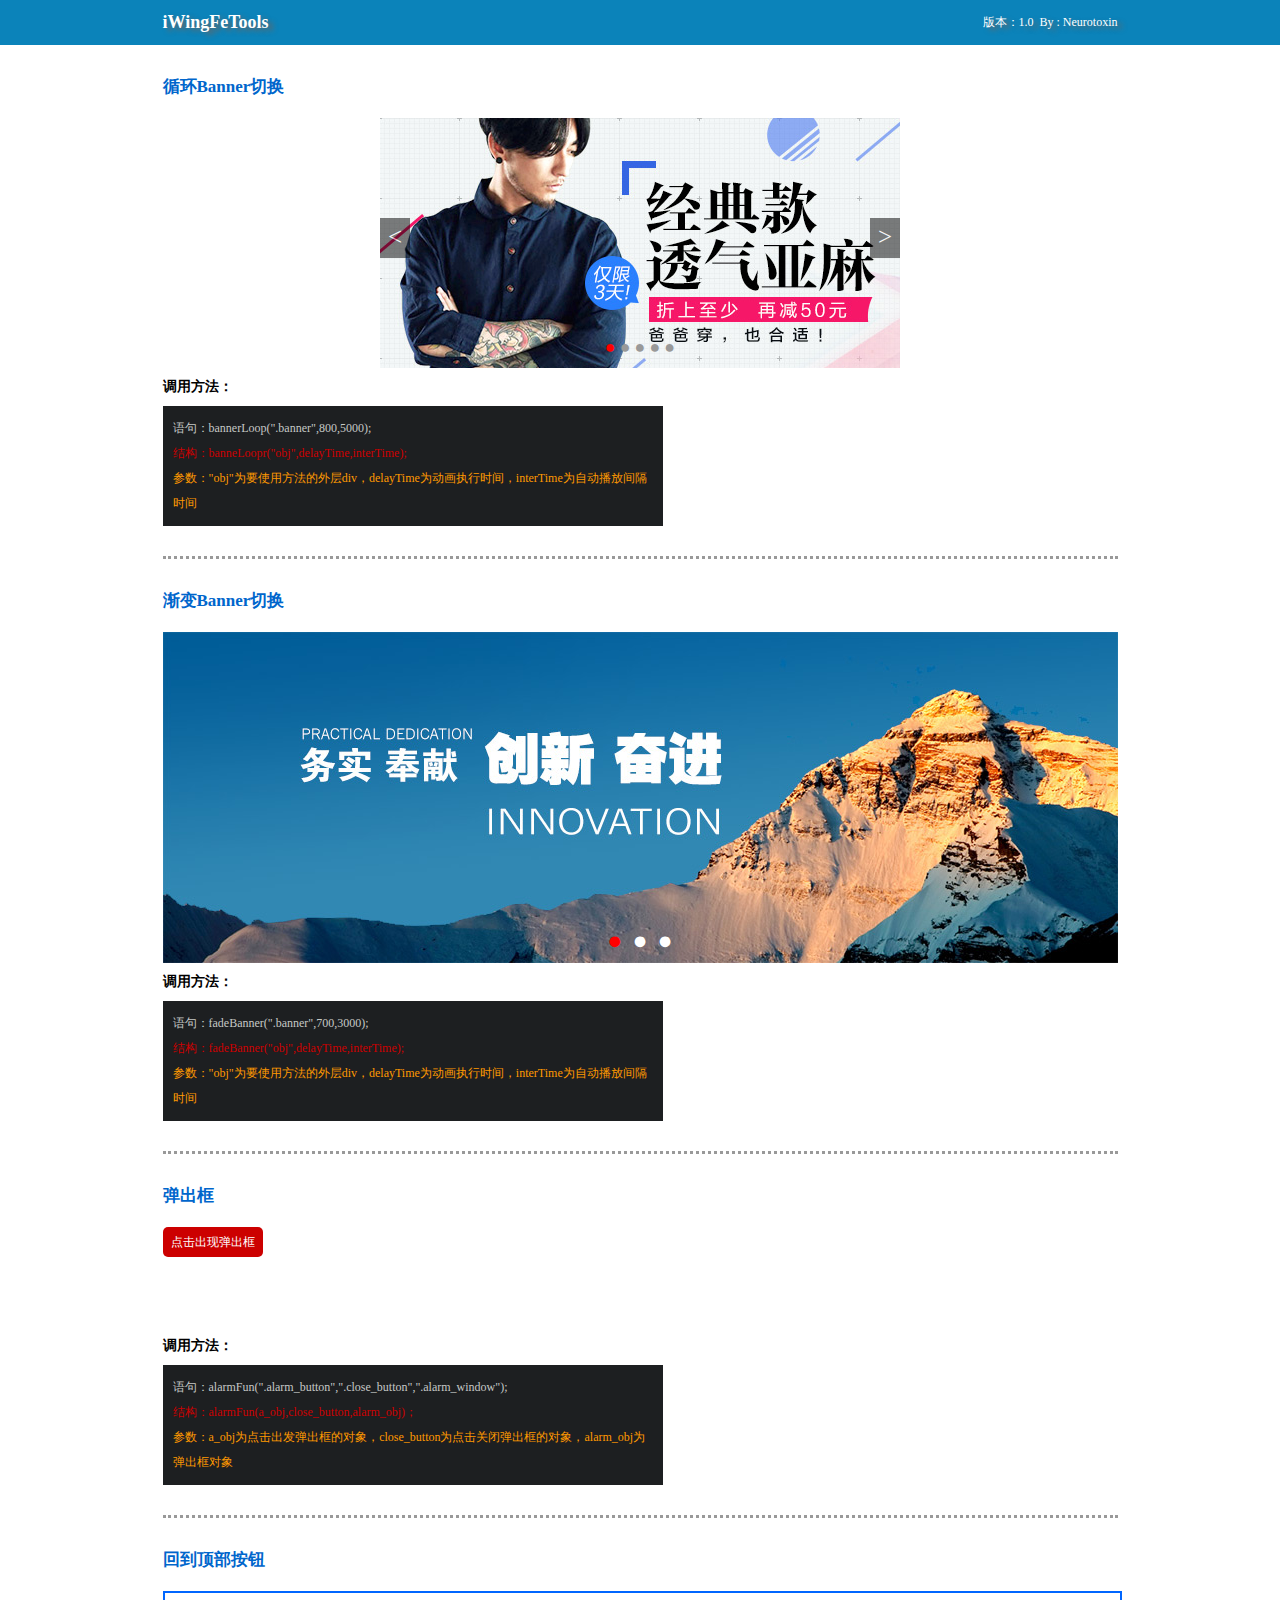
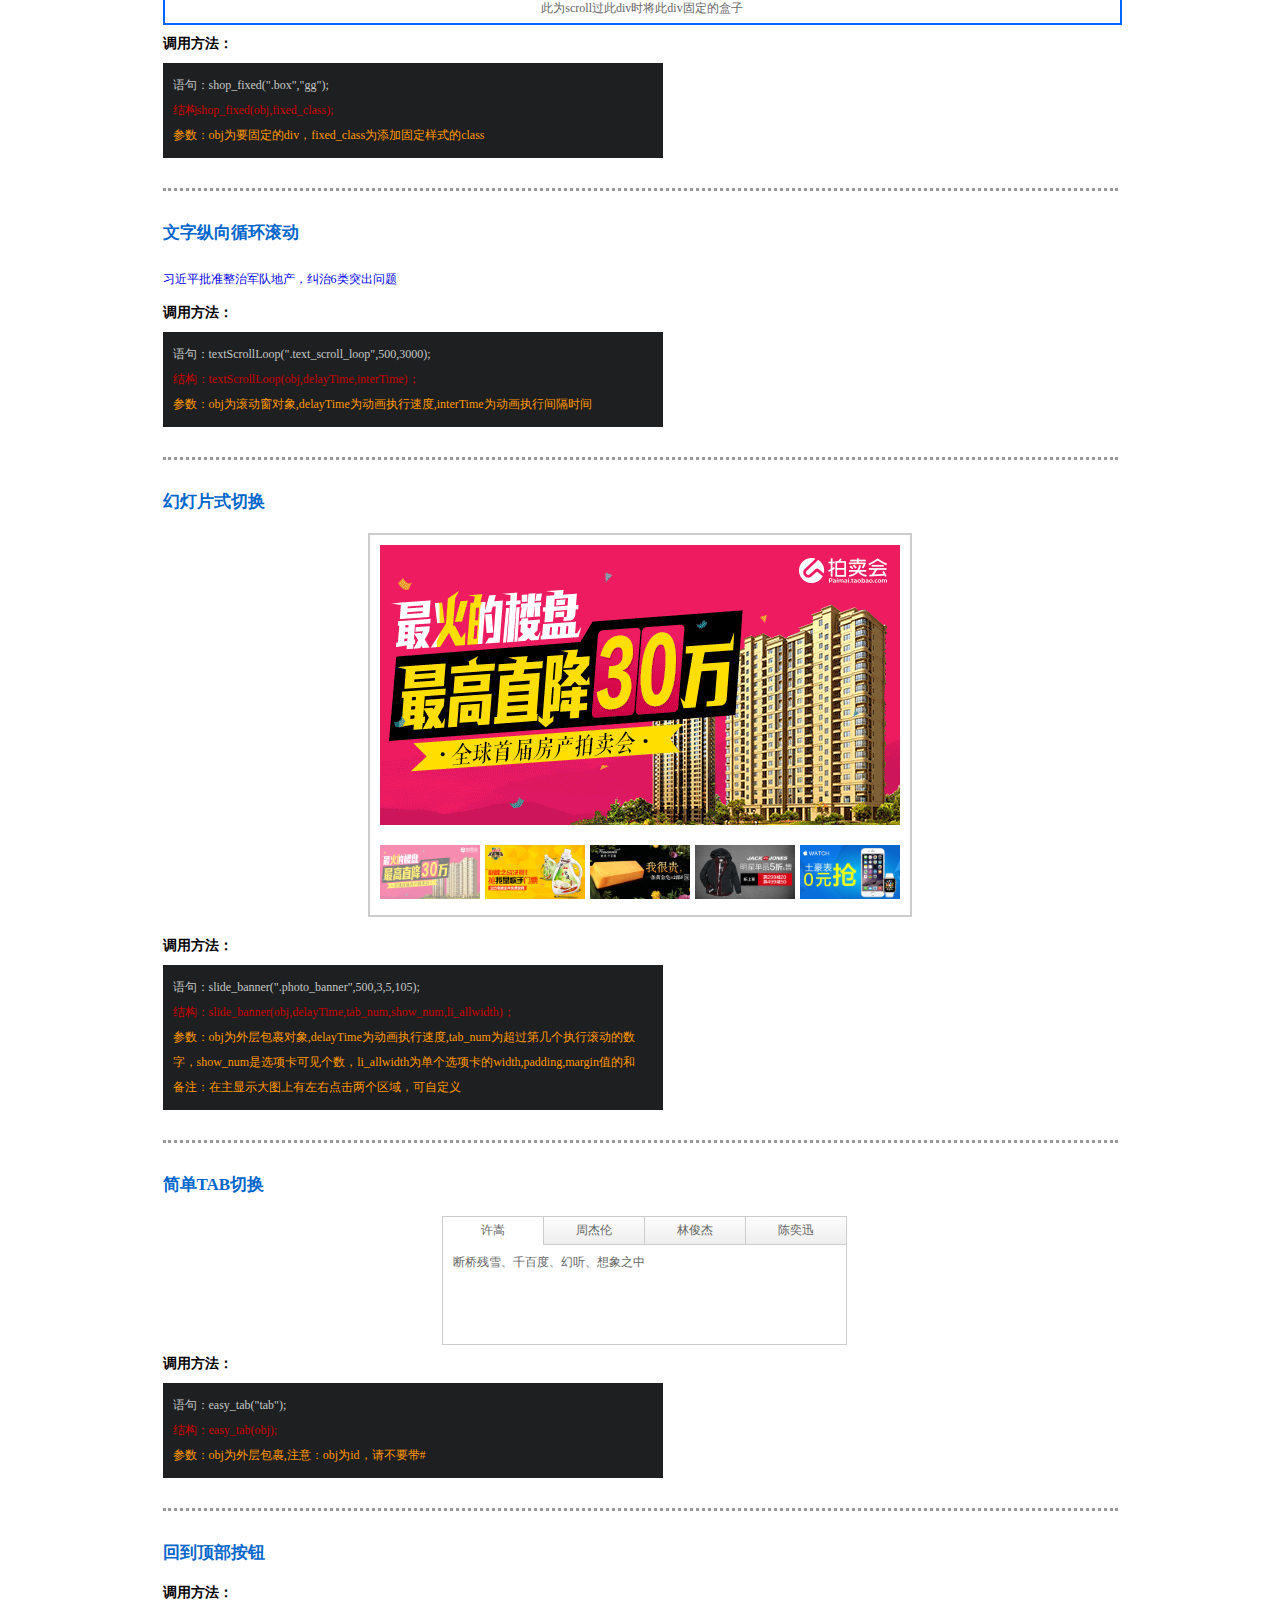
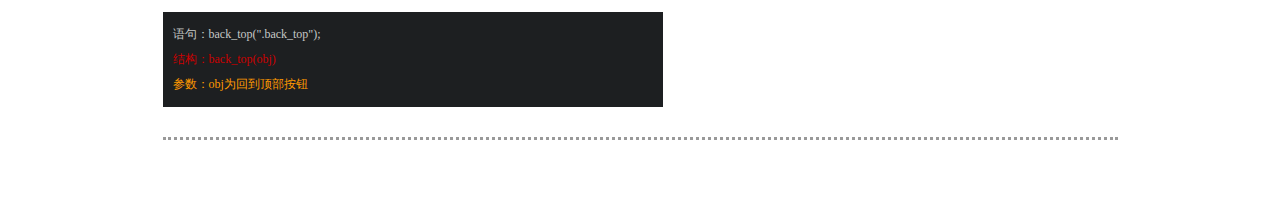
<file: demo/index.html>
<!doctype html>
<html>
<head>
<meta http-equiv="Content-Type" content="text/html; charset=utf-8" />
<title>iWingFeTools</title>
<link rel="stylesheet" href="public_css.css" />
</head>

<body>
<div class="tools_head">
	<div class="tools_header">
    	<span class="logo">iWingFeTools</span>
        <span class="beta">版本：1.0&nbsp;&nbsp;By : Neurotoxin</span>
        </div>
    </div>
</div>
<div class="basic">
	<h3 class="basic_h3">循环Banner切换</h3>
    <!--DEMO开始-->
	<div class="banner">
    	<a href="javascript:void(0)" class="lrbutton prev"><</a>
        <a href="javascript:void(0)" class="lrbutton next">></a>
    	<div class="hd">
        	<ul></ul> <!--此处为焦点，由JS自动添加-->
        </div>
        <div class="bd">
        	<ul>
            	<li>
                	<a href="#">
                    	<img src="images/banner01.jpg" />
                    </a>
                </li>
                <li>
                	<a href="#">
                    	<img src="images/banner02.jpg" />
                    </a>
                </li>
                <li>
                	<a href="#">
                    	<img src="images/banner03.jpg" />
                    </a>
                </li>
                <li>
                	<a href="#">
                    	<img src="images/banner04.jpg" />
                    </a>
                </li>
                <li>
                	<a href="#">
                    	<img src="images/banner05.jpg" />
                    </a>
                </li>
            </ul>
        </div>
    </div>
    <!--DEMO结束-->
    <div class="tishi">调用方法：</div>
    <div class="daima">
    	语句：bannerLoop(".banner",800,5000);<br/>
        <span class="red">结构：banneLoopr("obj",delayTime,interTime);</span><br/>
        <span class="yellow">参数："obj"为要使用方法的外层div，delayTime为动画执行时间，interTime为自动播放间隔时间</span>
    </div>
    <div class="line"></div>
    
    <h3 class="basic_h3">渐变Banner切换</h3>
    <!--DEMO开始-->
    <div class="index_banner">
            <div class="hd">
                <ul>
                <!--li-->
                </ul>
            </div>
            <div class="bd">
                <ul>
                    <li>
                        <a href="#"><img src="images/index_banner_01.jpg" /></a>
                    </li>
                    <li>
                        <a href="#"><img src="images/index_banner_02.jpg" /></a>
                    </li>
                    <li>
                        <a href="#"><img src="images/index_banner_03.jpg" /></a>
                    </li>
                </ul>
            </div>
        </div>
    <!--DEMO结束-->
    <div class="tishi">调用方法：</div>
    <div class="daima">
    	语句：fadeBanner(".banner",700,3000);<br/>
        <span class="red">结构：fadeBanner("obj",delayTime,interTime);</span><br/>
        <span class="yellow">参数："obj"为要使用方法的外层div，delayTime为动画执行时间，interTime为自动播放间隔时间</span>
    </div>
    <div class="line"></div>
    
    <h3 class="basic_h3">弹出框</h3>
    <!--DEMO开始-->
    <div class="black_blank"></div><!--黑色半透明蒙板层-->
    <div class="height_blank">
    	<a href="javascript:void(0)" class="alarm_button" style=" width:100px; height:30px; background-color:#C00; color:#FFF; text-align: center; line-height:30px; display:block; border-radius:5px;">点击出现弹出框</a>
    </div><!--无意义的占位div-->
    <div class="alarm_window">
    	<div class="alarm_title">提示!</div>
        <div class="alarm_content">
        	请注意！此处为弹窗口的内容！<br/>
            请注意！此处为弹窗口的内容！<br/>
            请注意！此处为弹窗口的内容！<br/>
            请注意！此处为弹窗口的内容！
            <a href="javascript:void(0)" class="close_button">close</a>
        </div>
    </div>
    <!--DEMO结束-->
    <div class="tishi">调用方法：</div>
    <div class="daima">
    	语句：alarmFun(".alarm_button",".close_button",".alarm_window");<br/>
        <span class="red">结构：alarmFun(a_obj,close_button,alarm_obj)；</span><br/>
        <span class="yellow">参数：a_obj为点击出发弹出框的对象，close_button为点击关闭弹出框的对象，alarm_obj为弹出框对象</span>
    </div>
    <div class="line"></div>
    
    <h3 class="basic_h3">回到顶部按钮</h3>
    <!--DEMO开始-->
    <div class="box">此为scroll过此div时将此div固定的盒子</div>
    <!--DEMO结束-->
    <div class="tishi">调用方法：</div>
    <div class="daima">
    	语句：shop_fixed(".box","gg");<br/>
        <span class="red">结构shop_fixed(obj,fixed_class);</span><br/>
        <span class="yellow">参数：obj为要固定的div，fixed_class为添加固定样式的class
        </span>
    </div>
    <div class="line"></div>
    
    <h3 class="basic_h3">文字纵向循环滚动</h3>
    <!--DEMO开始-->
    <div class="text_scroll_loop">
    	<ul>
        	<li><a href="#">习近平批准整治军队地产，纠治6类突出问题</a></li>
            <li><a href="#">中国近期将完成在南沙岛礁上陆域吹填工程建设</a></li>
            <li><a href="#">网络小说冲击荧屏，以影视创新之名收割粉丝</a></li>
            <li><a href="#">红色通缉令嫌犯在加开农场，否认出逃事实</a></li>
        </ul>
    </div>
    <!--DEMO结束-->
    <div class="tishi">调用方法：</div>
    <div class="daima">
    	语句：textScrollLoop(".text_scroll_loop",500,3000);<br/>
        <span class="red">结构：textScrollLoop(obj,delayTime,interTime)；</span><br/>
        <span class="yellow">参数：obj为滚动窗对象,delayTime为动画执行速度,interTime为动画执行间隔时间</span>
    </div>
    <div class="line"></div>
    
    <h3 class="basic_h3">幻灯片式切换</h3>
    <!--DEMO开始-->
    <div class="photo_banner">
        <div class="img_area">
            <div class="btn">
                <div class="btn_left"></div>
                <div class="btn_right"></div>
                <div class="clear"></div>
            </div>
            <img src="images/01.jpg" />
        </div>
        <div class="ctrl_area">
            <ul>
                <li><img src="images/01.jpg" /></li>
                <li><img src="images/02.jpg" /></li>
                <li><img src="images/03.jpg" /></li>
                <li><img src="images/04.jpg" /></li>
                <li><img src="images/05.jpg" /></li>
                <li><img src="images/01.jpg" /></li>
                <li><img src="images/02.jpg" /></li>
                <li><img src="images/03.jpg" /></li>
                <li><img src="images/04.jpg" /></li>
                <li><img src="images/05.jpg" /></li>
                <li><img src="images/01.jpg" /></li>
                <li><img src="images/02.jpg" /></li>
                <li><img src="images/03.jpg" /></li>
                <li><img src="images/04.jpg" /></li>
                <li><img src="images/05.jpg" /></li>
            </ul>
        </div>
    </div>
    <!--DEMO结束-->
    <div class="tishi">调用方法：</div>
    <div class="daima">
    	语句：slide_banner(".photo_banner",500,3,5,105);<br/>
        <span class="red">结构：slide_banner(obj,delayTime,tab_num,show_num,li_allwidth)；</span><br/>
        <span class="yellow">参数：obj为外层包裹对象,delayTime为动画执行速度,tab_num为超过第几个执行滚动的数字，show_num是选项卡可见个数，li_allwidth为单个选项卡的width,padding,margin值的和<br/>
        备注：在主显示大图上有左右点击两个区域，可自定义
        </span>
    </div>
    <div class="line"></div>
    
    <h3 class="basic_h3">简单TAB切换</h3>
    <!--DEMO开始-->
    <div id="tab" style="margin-left:280px;">
      <div class="tabList">
        <ul>
            <li class="cur">许嵩</li>
            <li>周杰伦</li>
            <li>林俊杰</li>
            <li>陈奕迅</li>
        </ul>
      </div>
      <div class="tabCon">
        <div class="cur">断桥残雪、千百度、幻听、想象之中</div>
        <div>红尘客栈、牛仔很忙、给我一首歌的时间、听妈妈的话</div>
        <div>被风吹过的夏天、江南、一千年以后</div>
        <div>十年、K歌之王、浮夸</div>
      </div>
    </div>
    <!--DEMO结束-->
    <div class="tishi">调用方法：</div>
    <div class="daima">
    	语句：easy_tab("tab");<br/>
        <span class="red">结构：easy_tab(obj);</span><br/>
        <span class="yellow">参数：obj为外层包裹,注意：obj为id，请不要带#
        </span>
    </div>
    <div class="line"></div>
    
    <h3 class="basic_h3">回到顶部按钮</h3>
    <!--DEMO开始-->
    <div class="back_top"></div>
    <!--DEMO结束-->
    <div class="tishi">调用方法：</div>
    <div class="daima">
    	语句：back_top(".back_top");<br/>
        <span class="red">结构：back_top(obj)</span><br/>
        <span class="yellow">参数：obj为回到顶部按钮
        </span>
    </div>
    <div class="line"></div>
      
</div>
<script type="text/javascript" src="../source/jquery-1.8.3.min.js"></script>
<script type="text/javascript" src="../source/iWingFeTools-1.0.js"></script>
</body>
</html>
</file>
<file: demo/public_css.css>
@charset "utf-8";
/* CSS Document */
*{ padding:0; margin:0;}
body{ font-family:"微软雅黑"; font-size:12px; color:#666;}
ul{ list-style:none;}
a{ text-decoration:none;}
.clear{ clear:both;}
.tools_head{ width:100%; height:45px; line-height:45px; background-color:#0b83ba;}
.tools_header{ width:955px; height:45px; line-height:45px; margin:0 auto;background-color:#0b83ba;}
.logo{ font-size:18px; color:#FFF; font-weight:700; text-shadow:5px 3px 5px #666; float:left;}
.beta{ float:right; color:#FFF; font-size:12px;text-shadow:5px 3px 5px #666; cursor:pointer;transition: all 1s;}
.beta:hover{ color:#F60; }
.basic{ width:955px; padding:30px 0; margin:0 auto;}
.basic .basic_h3{ font-size:17px; font-weight:700; color:#06C; margin-bottom:20px;}
.tishi{ font-size:14px; color:#000; font-weight:700; margin:10px 0;}
.daima{ width:480px; padding:10px; line-height:25px; background-color:#1d1f21; color:#c5c8c6;}
.red{ color:#C00;}
.yellow{ color:#F90;}
.line{ border-bottom:3px dotted #999; margin:30px 0;}
/*以上为公用样式*/

/*循环Banner样式开始*/
.banner{ width:520px; height:250px; margin:0 auto; position:relative;}
.banner .lrbutton{width:30px; height:40px; display:block; position:absolute;  background-color:#000; color:#FFF; z-index:100; text-align: center; line-height:38px; font-size:25px; opacity:0.5; filter:alpha(opactiy=50);}
.banner .lrbutton:hover{ opacity:0.3; filter:alpha(opacity=30);}
.banner .lrbutton.prev{top:100px; left:0;}
.banner .lrbutton.next{top:100px; right:0;}
.banner .hd{ width:100%; position:absolute; bottom:10px; text-align: center; z-index:99;}
.banner .hd ul li{ display:inline; font-size:18px; color:#999; margin:0 2px; text-align: center; cursor:pointer;}
.banner .hd ul li.onb{ color:#F00;}
.banner .bd{ width:520px; height:250px; position:relative; overflow:hidden;}
.banner .bd ul{ position:absolute; top:0; left:0;}
.banner .bd ul li{ float:left;}
/*Banner样式结束*/

/*渐变Banner样式开始*/
.index_banner{ width:955px; height:331px;position:relative; z-index:7; margin:0 auto;}
.index_banner .bd ul li{ float:left; position:absolute; left:0; top:0; display:none;}
.index_banner .bd ul li.z8{ z-index:8;}
.index_banner .bd ul li img{ width:955px; height:331px;}
.index_banner .hd{ width:100%; height:16px; position:absolute;  bottom:20px;*+height:30px;*+line-height:30px; z-index:9; text-align: center;}
.index_banner .hd ul li{ display:inline; color:#FFF; font-size:25px;  margin:0 5px; cursor:pointer; }
.index_banner .hd ul li.onfade{ color:#F00;}
/*渐变Banner样式结束*/

/*弹出框样式开始*/
.black_blank{ width:100%; background-color:#000; opacity:0.7; filter:alpha(opacity=70); position:fixed; left:0; top:0; z-index:990; display:none;}
.height_blank{ height:100px;}
.alarm_window{ z-index:1000; position:fixed; margin-left:50%; left:-179px; top:200px; background-color:#FFF; width:358px; height:158px;  border-radius:5px; overflow:hidden; display:none;}
.alarm_title{ width:348px; padding-left:10px; height:30px; background-color:#C00; line-height:30px; color:#FFF;}
.alarm_content{ width:338px; height:108px; padding:10px;}
.close_button{ width:80px; height:30px; margin:5px auto; display:block; background-color:#C00; color:#FFF; text-align: center; line-height:30px; border-radius:5px;}
/*弹出框样式结束*/

/*文字纵向循环滚动样式开始*/
.text_scroll_loop{ width:500px; height:30px; overflow:hidden; position:relative;}
.text_scroll_loop ul{ position:absolute; top:0; left:0;}
.text_scroll_loop ul li{ width:500px; height:30px; line-height:30px;}
/*文字纵向循环滚动样式结束*/

/*幻灯片式切换样式开始*/
.photo_banner{ width:520px; height:360px; padding:10px; border:2px solid #CCC; margin:20px auto;}
.img_area{ width:520px; height:280px; margin-bottom:20px; position:relative;}
.btn{ width:520px; height:280px; position:absolute; left:0; top:0;}
.btn .btn_left{ width:260px; height:280px; float:left; cursor:pointer;}
.btn .btn_right{ width:260px; height:280px; float:left; cursor:pointer;}
.img_area img{ width:520px; height:280px;}
.ctrl_area{ width:520px; height:54px; overflow:hidden; position:relative;}
.ctrl_area ul{ width:2000px; height:54px; position:absolute;}
.ctrl_area ul li{ width:100px; height:54px;  float:left; margin-right:5px; cursor:pointer;}
.ctrl_area ul li.on{ opacity:0.5;}
.ctrl_area ul li img{ width:100px; height:54px;}
/*幻灯片式切换样式结束*/

/*简单TAB切换样式开始*/
#tab{ width:404px; height:129px;position:relative;}
#tab .tabList ul li{
	float:left;
	background:#fefefe;
	background:-moz-linear-gradient(top, #fefefe, #ededed);	
	background:-o-linear-gradient(left top,left bottom, from(#fefefe), to(#ededed));
	background:-webkit-gradient(linear,left top,left bottom, from(#fefefe), to(#ededed));
	border:1px solid #ccc;
	padding:5px 0;
	width:100px;
	text-align:center;
	margin-left:-1px;
	position:relative;
	cursor:pointer;
}
#tab .tabCon{
	position:absolute;
	left:-1px;
	top:28px;
	border:1px solid #ccc;
	border-top:none;
	width:403px;
	height:100px;
}
#tab .tabCon div{
	padding:10px;
	position:absolute;
	opacity:0;
	filter:alpha(opacity=0);
}
#tab .tabList li.cur{
	border-bottom:none;
	background:#fff;
}
#tab .tabCon div.cur{
	opacity:1;
	filter:alpha(opacity=100);
}
/*简单TAB切换样式开始*/

/*回到顶部按钮样式开始*/
.back_top{ width:71px; height:36px; background:url(images/elephant.png) no-repeat; display:none; position:fixed; bottom:0px; left:-18px; margin-left:50%; z-index:1000; cursor:pointer;}
.back_top:hover{ background:url(images/elephant.png) no-repeat -72px 0px;}
/*回到顶部按钮样式结束*/

/*滚动固定样式开始*/
.box{ width:955px; height:30px; text-align:center; line-height:30px; background-color:#FFF; border:2px solid #06F; z-index:1001;}
.box.gg{ position:fixed; top:0;}
/*滚动固定样式结束*/
</file>
